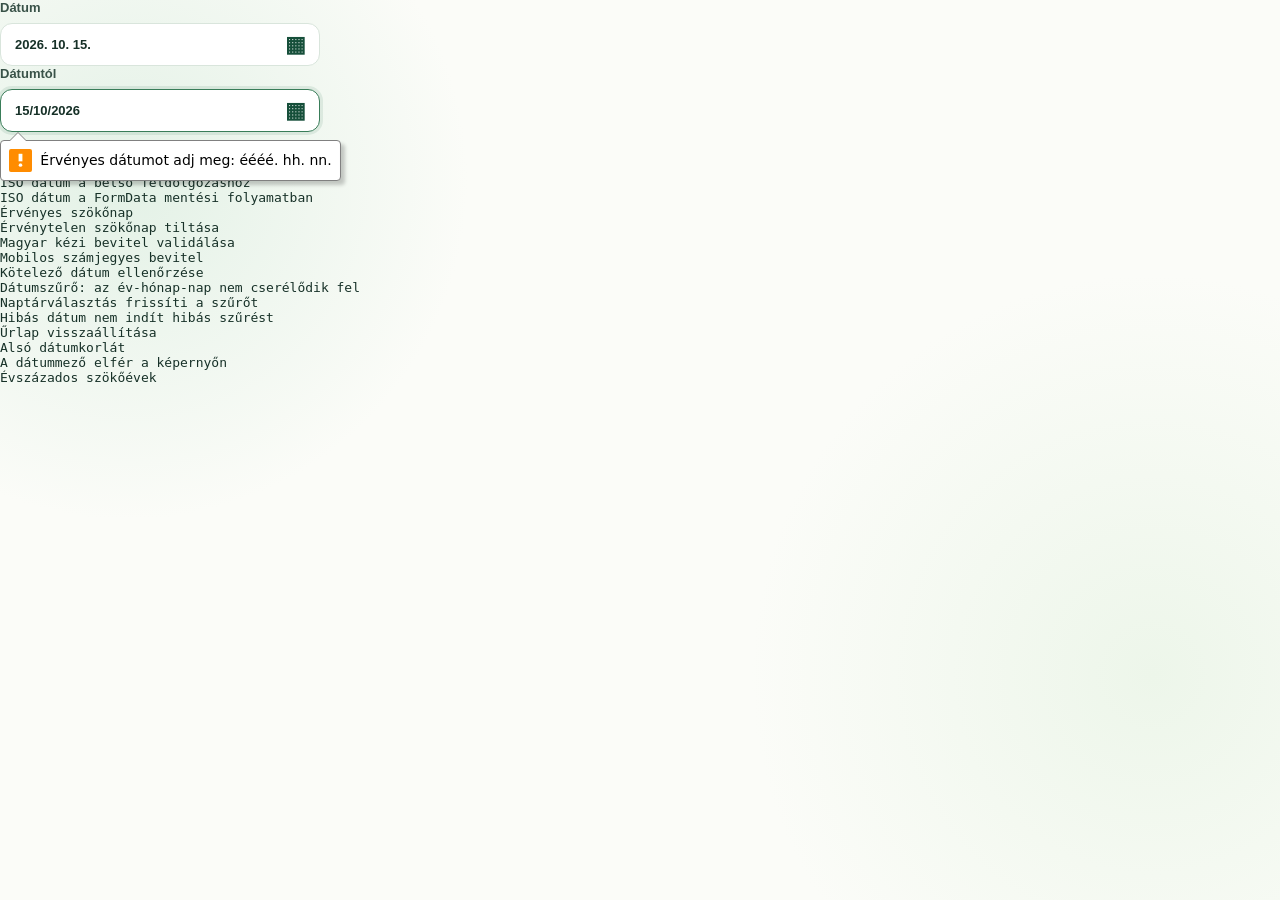
<file: tests/hungarian-dates.html>
<!doctype html>
<html lang="hu"><meta charset="utf-8"><meta name="viewport" content="width=device-width, initial-scale=1"><title>Magyar dátummezők tesztje</title>
<link rel="stylesheet" href="../styles.css"><body>
<form id="fixture" style="max-width:320px"><label class="field"><span>Dátum</span><input id="date" name="date" type="date" required value="2026-10-15"></label></form>
<label class="field" style="max-width:320px"><span>Dátumtól</span><input id="from" type="date"></label>
<pre id="results">RUNNING</pre><script src="../hungarian-dates.js"></script><script>
(async()=>{
 const checks=[],assert=(condition,message)=>{if(!condition)throw Error(message);checks.push(message);};
 const date=document.querySelector("#date"),from=document.querySelector("#from"),form=document.querySelector("#fixture");
 const raw=Object.getOwnPropertyDescriptor(HTMLInputElement.prototype,"value"),visible=input=>raw.get.call(input);
 assert(visible(date)==="2026. 10. 15.","Magyar megjelenítés angol böngészőben is");
 assert(date.value==="2026-10-15","ISO dátum a belső feldolgozáshoz");
 assert(new FormData(form).get("date")==="2026-10-15","ISO dátum a FormData mentési folyamatban");
 date.value="2024-02-29";assert(visible(date)==="2024. 02. 29."&&date.checkValidity(),"Érvényes szökőnap");
 raw.set.call(date,"2026. 02. 29.");date.dispatchEvent(new Event("input",{bubbles:true}));assert(!date.checkValidity(),"Érvénytelen szökőnap tiltása");
 raw.set.call(date,"2026. 10. 07.");date.dispatchEvent(new Event("input",{bubbles:true}));date.dispatchEvent(new Event("change",{bubbles:true}));
 assert(date.value==="2026-10-07"&&date.checkValidity(),"Magyar kézi bevitel validálása");
 raw.set.call(date,"20261015");date.dispatchEvent(new Event("input",{bubbles:true}));date.dispatchEvent(new Event("change",{bubbles:true}));
 assert(date.value==="2026-10-15"&&visible(date)==="2026. 10. 15.","Mobilos számjegyes bevitel");
 date.value="";assert(!date.checkValidity(),"Kötelező dátum ellenőrzése");
 from.value="2026-06-07";assert(visible(from)==="2026. 06. 07."&&from.value==="2026-06-07","Dátumszűrő: az év-hónap-nap nem cserélődik fel");
 let changes=0;from.addEventListener("change",()=>changes++);
 const picker=from.parentElement.querySelector('input[type="date"]');picker.value="2026-10-20";picker.dispatchEvent(new Event("change",{bubbles:true}));
 assert(from.value==="2026-10-20"&&visible(from)==="2026. 10. 20."&&changes===1,"Naptárválasztás frissíti a szűrőt");
 raw.set.call(from,"15/10/2026");from.dispatchEvent(new Event("input",{bubbles:true}));from.dispatchEvent(new Event("change",{bubbles:true}));
 assert(!from.checkValidity()&&changes===1,"Hibás dátum nem indít hibás szűrést");
 form.reset();await Promise.resolve();
 assert(date.value==="2026-10-15"&&visible(date)==="2026. 10. 15.","Űrlap visszaállítása");
 date.min="2026-10-10";date.value="2026-10-09";assert(!date.checkValidity(),"Alsó dátumkorlát");
 date.min="";date.value="2026-10-15";
 assert(date.getBoundingClientRect().right<=window.innerWidth,"A dátummező elfér a képernyőn");
 assert(KasszaDates.parseISO("1900. 02. 29.")===""&&KasszaDates.parseISO("2000. 02. 29.")==="2000-02-29","Évszázados szökőévek");
 document.querySelector("#results").textContent="PASS "+checks.length+" ellenőrzés\n"+checks.join("\n");
})().catch(error=>{document.querySelector("#results").textContent="FAIL "+error.message;});
</script></body></html>
</file>
<file: styles.css>
:root{--forest:#164f3a;--forest-dark:#0d3829;--leaf:#397d59;--mint:#e8f4ec;--mint-2:#f3f8f4;--cream:#fbfcf8;--white:#fff;--ink:#173128;--muted:#6c7f76;--line:#d9e5dc;--income:#237a4b;--expense:#a84c45;--shadow:0 18px 50px rgba(25,73,53,.11)}
.form-status.load-error{color:var(--expense)}
.customer-picker{position:relative}.customer-options{position:absolute;z-index:8;top:100%;left:0;right:0;max-height:220px;overflow-y:auto;border:1px solid var(--line);border-radius:12px;background:#fff;box-shadow:0 12px 28px rgba(25,73,53,.18)}.customer-option{display:block;width:100%;border:0;border-bottom:1px solid var(--line);padding:12px 14px;text-align:left;color:var(--ink);background:#fff}.customer-option:last-child{border-bottom:0}.customer-option:hover,.customer-option:focus{background:var(--mint)}.customer-help{color:var(--muted);font-size:12px}.customer-help.error{color:var(--expense)}
*{box-sizing:border-box}html{background:var(--cream)}body{margin:0;min-height:100vh;color:var(--ink);font-family:Inter,"Segoe UI",Arial,sans-serif;background:radial-gradient(circle at 10% 20%,#e3f1e6 0,transparent 25%),radial-gradient(circle at 90% 75%,#edf6ea 0,transparent 30%),var(--cream)}button,input,select,textarea{font:inherit}button{cursor:pointer}.shell{width:min(520px,calc(100% - 32px));margin:auto}.shell-wide{width:min(1180px,calc(100% - 40px));margin:auto}[hidden]{display:none!important}.eyebrow{margin:0 0 7px;color:var(--leaf);font-size:11px;font-weight:800;letter-spacing:.16em}.botanical{position:fixed;z-index:-1;width:320px;height:520px;opacity:.5;pointer-events:none}.botanical:before,.botanical:after{content:"";position:absolute;inset:0;background:radial-gradient(ellipse at 40% 20%,#8fc5a0 0 5%,transparent 5.5%),radial-gradient(ellipse at 58% 34%,#57916a 0 7%,transparent 7.5%),radial-gradient(ellipse at 32% 50%,#a7ceb0 0 8%,transparent 8.5%),radial-gradient(ellipse at 63% 67%,#3f805b 0 8%,transparent 8.5%),radial-gradient(circle at 42% 39%,white 0 3%,#f0f6e9 3.2% 5%,transparent 5.5%);transform:rotate(-18deg)}.botanical:after{border-left:3px solid #7aaa86;border-radius:50%;transform:rotate(22deg) scale(.8)}.botanical-left{left:-110px;bottom:-100px}.botanical-right{right:-100px;top:-130px;transform:rotate(180deg)}
.welcome{min-height:100vh;display:flex;flex-direction:column;align-items:center;justify-content:center;text-align:center;padding:50px 32px}.welcome:before{content:"";position:absolute;z-index:-1;width:min(480px,calc(100% - 24px));height:610px;border:1px solid rgba(57,125,89,.18);border-radius:38% 62% 48% 52%/48% 39% 61% 52%;background:rgba(255,255,255,.78);box-shadow:var(--shadow);backdrop-filter:blur(5px)}.brand-mark{display:grid;place-items:center;width:70px;height:70px;margin-bottom:20px;border-radius:50%;color:var(--forest);background:var(--mint);font-size:34px}.welcome h1{margin:0;font-family:Georgia,serif;font-size:58px;font-weight:500;color:var(--forest-dark)}.intro{max-width:370px;margin:13px 0 34px;color:var(--muted);line-height:1.55}.field{display:grid;gap:8px;text-align:left}.field>span,.type-picker legend{font-size:13px;font-weight:700;color:#395248}.field em{font-style:normal;font-weight:400;color:var(--muted)}input,select,textarea{width:100%;border:1px solid var(--line);border-radius:12px;padding:13px 14px;color:var(--ink);background:#fff;outline:none;transition:.2s}input:focus,select:focus,textarea:focus{border-color:var(--leaf);box-shadow:0 0 0 3px rgba(57,125,89,.12)}textarea{resize:vertical}.welcome .field{width:100%}.button{border:0;border-radius:12px;padding:13px 19px;font-weight:750;transition:transform .15s,box-shadow .15s}.button:hover{transform:translateY(-1px)}.button-primary{color:white;background:var(--forest);box-shadow:0 8px 20px rgba(22,79,58,.2)}.button-primary:disabled{opacity:.45;cursor:not-allowed}.button-soft{color:var(--forest);background:var(--mint)}.button-danger{color:white;background:var(--expense)}.welcome>.button-primary{width:100%;margin-top:13px}.text-button{border:0;padding:10px;color:var(--forest);font-weight:750;background:transparent}.welcome>.text-button{margin-top:10px}.privacy-note{margin:20px 0 0;color:var(--muted);font-size:12px}
.topbar{height:76px;display:flex;align-items:center;justify-content:space-between;padding:0 max(24px,calc((100vw - 1180px)/2));border-bottom:1px solid var(--line);background:rgba(255,255,255,.88);backdrop-filter:blur(12px);position:sticky;top:0;z-index:10}.logo{display:flex;align-items:center;gap:10px;color:var(--forest);text-decoration:none;font-family:Georgia,serif;font-size:24px;line-height:1}.logo>span:first-child{display:grid;place-items:center;width:38px;height:38px;border-radius:50%;background:var(--mint)}.logo small{display:block;margin-bottom:4px;font:700 8px Inter,Arial;letter-spacing:.15em}.user-menu{display:flex;align-items:center;gap:12px;font-size:13px;font-weight:700}.user-menu button{border:1px solid var(--line);border-radius:9px;padding:8px 11px;color:var(--forest);background:white}.dashboard{padding:44px 0 60px}.hero-row,.section-heading{display:flex;align-items:center;justify-content:space-between;gap:20px}.hero-row h1{margin:0;font:500 38px Georgia,serif;color:var(--forest-dark)}.hero-row>div>p:last-child{margin:9px 0 0;color:var(--muted)}.summary-grid{display:grid;grid-template-columns:1.3fr 1fr 1fr;gap:16px;margin:28px 0}.summary-card{position:relative;overflow:hidden;padding:22px 24px;border:1px solid var(--line);border-radius:18px;background:rgba(255,255,255,.92);box-shadow:0 8px 28px rgba(30,76,56,.06)}.summary-card:after{content:"";position:absolute;width:90px;height:90px;right:-25px;bottom:-38px;border-radius:50%;background:var(--mint)}.summary-card span,.summary-card small{display:block;color:var(--muted);font-size:12px}.summary-card strong{display:block;margin:8px 0 5px;font:500 29px Georgia,serif}.summary-card.income strong{color:var(--income)}.summary-card.expense strong{color:var(--expense)}.worker-layout{display:grid;grid-template-columns:minmax(0,1.7fr) minmax(300px,.8fr);gap:20px}.card{border:1px solid var(--line);border-radius:20px;padding:26px;background:rgba(255,255,255,.94);box-shadow:var(--shadow)}.section-heading h2{margin:0;font:500 25px Georgia,serif}.step-badge{padding:6px 10px;border-radius:20px;color:var(--leaf);background:var(--mint);font-size:11px;font-weight:800}.type-picker{display:grid;grid-template-columns:1fr 1fr;gap:12px;margin:25px 0 22px;padding:0;border:0}.type-picker legend{margin-bottom:9px}.type-option{position:relative;display:grid;grid-template-columns:42px 1fr;grid-template-rows:1fr 1fr;column-gap:12px;padding:14px;border:2px solid var(--line);border-radius:14px;cursor:pointer}.type-option input{position:absolute;opacity:0}.type-option:has(input:checked){border-color:var(--forest);background:var(--mint-2)}.type-icon{grid-row:1/3;display:grid;place-items:center;width:40px;height:40px;border-radius:50%;font-size:23px}.income-option .type-icon{color:var(--income);background:#dff1e5}.expense-option .type-icon{color:var(--expense);background:#f7e6e3}.type-option b{align-self:end;font-size:14px}.type-option small{color:var(--muted)}.form-grid{display:grid;grid-template-columns:1fr 1fr;gap:17px}.field.full{grid-column:1/-1}.amount-field>div{position:relative}.amount-field input{padding-right:48px;font-size:18px;font-weight:800}.amount-field b{position:absolute;right:15px;top:14px;color:var(--muted)}.submit-entry{width:100%;margin-top:22px}.form-status{min-height:18px;margin:10px 0 -5px;text-align:center;color:var(--income);font-size:13px}.entry-list{margin-top:19px}.entry-item{display:grid;grid-template-columns:42px 1fr auto;gap:11px;align-items:center;padding:14px 0;border-bottom:1px solid var(--line)}.entry-item:first-child{padding-top:0}.entry-symbol{display:grid;place-items:center;width:39px;height:39px;border-radius:50%;font-weight:800}.entry-symbol.income{color:var(--income);background:#e2f2e7}.entry-symbol.expense{color:var(--expense);background:#f7e7e5}.entry-info b,.entry-info small{display:block}.entry-info b{font-size:13px}.entry-info small{margin-top:3px;color:var(--muted);font-size:11px}.entry-amount{text-align:right;font-weight:800;font-size:13px}.entry-amount.income{color:var(--income)}.entry-amount.expense{color:var(--expense)}.full-button{width:100%;margin-top:18px}.empty-list{padding:35px 10px;text-align:center;color:var(--muted);font-size:13px}
.admin-panel{display:grid;gap:20px}.filters{display:grid;grid-template-columns:repeat(3,1fr) 1.4fr;gap:13px;margin-top:22px}.table-card{padding-bottom:14px}.table-wrap{overflow:auto;margin:20px -10px 0}table{width:100%;border-collapse:collapse;white-space:nowrap}th,td{padding:13px 10px;border-bottom:1px solid var(--line);text-align:left;font-size:12px}th{color:var(--muted);font-size:10px;letter-spacing:.05em;text-transform:uppercase}.number{text-align:right}.type-pill{display:inline-block;padding:5px 8px;border-radius:20px;font-size:10px;font-weight:800}.type-pill.income{color:var(--income);background:#e2f2e7}.type-pill.expense{color:var(--expense);background:#f7e7e5}.delete-row{border:0;color:#9d5a55;background:transparent}.empty-state{padding:50px;text-align:center;color:var(--muted)}dialog{width:min(420px,calc(100% - 28px));border:0;border-radius:20px;padding:0;color:var(--ink);box-shadow:0 25px 80px rgba(10,45,32,.3)}dialog::backdrop{background:rgba(10,40,29,.55);backdrop-filter:blur(3px)}dialog form{position:relative;padding:30px}dialog h2{margin:0;font:500 30px Georgia,serif}dialog p:not(.eyebrow){color:var(--muted);font-size:13px;line-height:1.5}.dialog-close{position:absolute;right:15px;top:12px;border:0;color:var(--muted);background:transparent;font-size:25px}.dialog-error{min-height:18px;color:var(--expense)!important}.dialog-actions{display:flex;justify-content:flex-end;gap:10px;margin-top:22px}
@media(max-width:820px){.shell-wide{width:min(100% - 24px,680px)}.dashboard{padding-top:28px}.summary-grid{grid-template-columns:1fr 1fr}.summary-card.balance{grid-column:1/-1}.worker-layout{grid-template-columns:1fr}.filters{grid-template-columns:1fr 1fr}.search-field{grid-column:1/-1}.recent-card{order:2}}
@media(max-width:540px){.botanical{opacity:.25}.topbar{height:66px;padding:0 13px}.logo{font-size:20px}.user-menu{gap:6px}.user-menu span{max-width:110px;overflow:hidden;text-overflow:ellipsis;white-space:nowrap}.dashboard{padding-bottom:30px}.hero-row{align-items:flex-start}.hero-row h1{font-size:31px}.summary-grid{gap:9px;margin:20px 0}.summary-card{padding:17px 16px}.summary-card strong{font-size:23px}.card{padding:20px 16px;border-radius:17px}.section-heading h2{font-size:22px}.type-picker{gap:8px}.type-option{grid-template-columns:34px 1fr;column-gap:8px;padding:11px}.type-icon{width:33px;height:33px}.form-grid,.filters{grid-template-columns:1fr}.field.full,.search-field{grid-column:auto}.table-card .section-heading{align-items:flex-start}.table-card .button{padding:10px;font-size:11px}.welcome{padding:40px 28px}.welcome h1{font-size:50px}}
@media print{.topbar,.filter-card,.delete-row,.table-card .button{display:none!important}.dashboard{padding:0}.card{border:0;box-shadow:none}.summary-grid{grid-template-columns:repeat(3,1fr)}}
@media print{body.print-own-cash .hero-row,body.print-own-cash .summary-grid,body.print-own-cash .manager-tabs,body.print-own-cash .entry-card,body.print-own-cash .admin-panel,body.print-own-cash .recent-card button,body.print-own-cash .entry-actions{display:none!important}body.print-own-cash .worker-layout{display:block}body.print-own-cash .recent-card{display:block!important;max-width:760px;margin:0 auto}body.print-own-cash .entry-list{margin-top:20px}}
@page{size:A4;margin:10mm}
@media print{body.print-own-cash .shell-wide{width:100%!important}body.print-own-cash .recent-card{padding:0!important}body.print-own-cash .recent-card .section-heading h2{font-size:22px}body.print-own-cash .own-balance{margin:10px 0;padding:10px 14px}body.print-own-cash .week-navigator{margin:8px 0}body.print-own-cash .weekly-summary{gap:6px;margin:8px 0}body.print-own-cash .weekly-summary>span{padding:8px 5px}body.print-own-cash .entry-list{margin-top:10px}body.print-own-cash .entry-item{break-inside:avoid;page-break-inside:avoid;padding:8px 0}body.print-own-cash .entry-symbol{width:30px;height:30px}body.print-own-cash .entry-info small{font-size:10px}}
@media print{body.print-own-cash .week-navigator strong{white-space:nowrap;font-size:14px}body.print-own-cash .week-navigator{display:flex;justify-content:center}}
.print-cash-owner{display:none;margin:0 0 8px;font:700 26px Georgia,serif;color:var(--forest-dark)}
.print-receipt-summary{display:none}
@media print{body.print-own-cash .print-cash-owner{display:block!important}}
@media print{body.print-own-cash .print-receipt-summary{display:grid!important;grid-template-columns:1fr 1fr;gap:8px;margin:8px 0 12px}body.print-own-cash .print-receipt-summary span{padding:8px;border:1px solid var(--line);border-radius:8px;font-size:11px;text-align:center}}

/* Hivatalos Díszkertek arculat */
.welcome-logo{display:block;width:min(285px,82%);height:auto;margin:0 auto 20px;object-fit:contain}
.logo>img{width:44px;height:44px;object-fit:contain}
.app-actions{display:flex;gap:8px;flex-wrap:wrap;justify-content:flex-end}.app-actions .button{white-space:nowrap}.update-success{color:var(--income)!important}.update-error{color:var(--expense)!important}
.welcome>h1{margin-bottom:28px}
.visually-hidden{position:absolute!important;width:1px!important;height:1px!important;padding:0!important;margin:-1px!important;overflow:hidden!important;clip:rect(0,0,0,0)!important;white-space:nowrap!important;border:0!important}.profile-dropdown{position:relative;display:block;width:100%}.profile-dropdown-button{display:flex;align-items:center;justify-content:space-between;width:100%;border:1px solid var(--line);border-radius:12px;padding:14px;color:var(--ink);font-weight:700;background:#fff}.profile-dropdown-button[aria-expanded="true"]{border-color:var(--forest);box-shadow:0 0 0 3px rgba(57,125,89,.12)}.profile-dropdown-button b{font-size:20px;color:var(--forest)}.profile-menu{position:absolute;z-index:30;top:calc(100% + 6px);left:0;right:0;max-height:290px;overflow-y:auto;padding:7px;border:1px solid var(--line);border-radius:13px;background:#fff;box-shadow:0 18px 45px rgba(13,56,41,.22)}.profile-button{display:block;width:100%;border:0;border-radius:9px;padding:12px 13px;text-align:left;color:var(--forest);font-weight:750;background:white}.profile-button:hover,.profile-button.active{color:white;background:var(--forest)}.manager-tabs{display:flex;gap:8px;margin:0 0 20px;padding:5px;border:1px solid var(--line);border-radius:14px;background:#fff}.manager-tab{flex:1;border:0;border-radius:10px;padding:12px;color:var(--forest);font-weight:800;background:transparent}.manager-tab.active{color:white;background:var(--forest)}
@media(max-width:540px){.app-actions{display:grid;grid-template-columns:1fr 1fr;width:100%;margin-top:16px}.hero-row{flex-wrap:wrap}.app-actions .button{padding:10px 12px;font-size:12px}}
.profile-dropdown-button::after{content:"";width:8px;height:8px;margin:0 3px 4px 14px;border-right:2px solid var(--forest);border-bottom:2px solid var(--forest);transform:rotate(45deg)}
.profile-dropdown-button[aria-expanded="true"]::after{margin-bottom:-4px;transform:rotate(225deg)}
.admin-panel{grid-template-columns:minmax(0,1fr);min-width:0}.admin-panel>.card,.table-card,.filter-card{min-width:0}.table-wrap{min-width:0;max-width:calc(100% + 20px)}
@media(max-width:540px){.welcome-logo{width:min(175px,58%);margin-bottom:10px}.welcome>h1{margin-bottom:18px}.profile-menu{max-height:220px}.profile-button,.manager-tab,.app-actions .button,.user-menu button{min-height:44px}}
@media(max-width:540px){.profile-menu{max-height:195px}}
@media(min-width:541px){.profile-menu{max-height:min(240px,40vh);overflow-y:scroll;overscroll-behavior-y:contain;scrollbar-gutter:stable;scrollbar-width:auto;scrollbar-color:#397d59 #e8f4ec}.profile-menu::-webkit-scrollbar{width:12px}.profile-menu::-webkit-scrollbar-track{background:#e8f4ec;border-radius:8px}.profile-menu::-webkit-scrollbar-thumb{background:#397d59;border:3px solid #e8f4ec;border-radius:8px}}
.own-balance{display:flex;align-items:center;justify-content:space-between;gap:15px;margin:18px 0 20px;padding:16px 17px;border-radius:14px;color:#fff;background:var(--forest)}.own-balance span{font-size:13px;font-weight:750}.own-balance strong{font:600 24px Georgia,serif;white-space:nowrap}.own-balance+.entry-list{margin-top:0}
@media(max-width:540px){.welcome{justify-content:flex-start;min-height:100svh;padding-top:18px}.welcome-logo{width:min(140px,48%);margin-bottom:6px}.welcome h1{font-size:42px}.welcome>h1{margin-bottom:15px}.welcome:before{top:8px;height:535px}}
.title-with-update{display:flex;align-items:center;gap:14px;flex-wrap:wrap}.update-button{min-height:40px;padding:9px 15px;color:#173128;background:#f4b942;box-shadow:0 7px 18px rgba(180,116,13,.24)}.update-button:hover{background:#ffc95e}.update-button:disabled{opacity:.7}.title-with-update .update-success{color:#164f3a!important;background:#dcefe2}.title-with-update .update-error{color:#fff!important;background:#a84c45}
@media(max-width:540px){.title-with-update{gap:9px}.title-with-update .update-button{min-height:42px;padding:8px 12px;font-size:12px}.app-actions{display:flex;width:auto;margin-top:12px}}
.mobile-update{display:none}
@media(max-width:540px){.mobile-update{display:inline-block}.desktop-update{display:none}.app-actions{grid-template-columns:1fr}}
@media(max-width:540px){#switchUser{max-width:112px;padding:6px 8px;font-size:10px;line-height:1.15;white-space:normal}}
.type-option{grid-template-rows:1fr}.type-option b{align-self:center}
.entry-form-actions{display:grid;grid-template-columns:1fr;gap:9px;margin-top:22px}.entry-form-actions .submit-entry{margin-top:0}.entry-item{grid-template-columns:42px minmax(0,1fr) auto}.entry-side{display:grid;justify-items:end;gap:7px}.entry-actions{display:flex;gap:5px}.entry-action{display:grid;place-items:center;width:32px;height:32px;border:0;border-radius:8px;color:var(--forest);background:var(--mint);font-size:14px}.entry-action.delete{color:var(--expense);background:#f7e7e5}
.summary-card::after{display:none}
.week-navigator{display:grid;grid-template-columns:42px 1fr 42px;gap:8px;align-items:center;margin:20px 0 12px}.week-navigator button{width:42px;height:42px;border:0;border-radius:11px;color:var(--forest);background:var(--mint);font-size:28px;line-height:1}.week-navigator button:disabled{opacity:.3;cursor:not-allowed}.week-navigator strong{text-align:center;font-size:13px}.weekly-summary{display:grid;grid-template-columns:repeat(3,1fr);gap:7px;margin-bottom:20px}.weekly-summary>span{min-width:0;padding:10px 7px;border:1px solid var(--line);border-radius:10px;text-align:center;background:var(--mint-2)}.weekly-summary small,.weekly-summary b{display:block}.weekly-summary small{margin-bottom:5px;color:var(--muted);font-size:9px}.weekly-summary b{font-size:11px;white-space:nowrap}.weekly-summary>span:first-child b{color:var(--income)}.weekly-summary>span:nth-child(2) b{color:var(--expense)}
/* Supabase belépés és mentés */
.welcome #pinFieldWrap{width:min(100%,430px)}
.welcome #pinField{font-size:1.15rem;letter-spacing:.22em;text-align:center}
.backup-actions{display:flex;gap:.55rem;flex-wrap:wrap;justify-content:flex-end}
/* Görgethető részletes lista */
.table-wrap{max-height:62vh;overflow:auto;scrollbar-gutter:stable}
.table-wrap thead th{position:sticky;top:0;z-index:2;background:#fff;box-shadow:0 1px 0 var(--line)}
.table-totals{display:grid;grid-template-columns:repeat(auto-fit,minmax(140px,1fr));align-items:center;gap:12px 28px;margin:0 -10px;padding:15px 18px;border-top:2px solid var(--forest);border-radius:0 0 12px 12px;background:#edf7f1;box-shadow:0 -4px 12px rgba(13,56,41,.08);font-size:13px}.table-totals>strong{font-size:14px}.total-income{color:var(--income)}.total-expense{color:var(--expense)}.table-total-balance{color:var(--forest)}
@media(max-width:700px){.table-totals{grid-template-columns:1fr 1fr;gap:9px 14px}.table-totals>strong{grid-column:1/-1}.table-totals .table-total-balance{grid-column:1/-1;padding-top:8px;border-top:1px solid var(--line)}}
@media(max-width:540px){.table-wrap{max-height:65svh;-webkit-overflow-scrolling:touch}}
@media print{.table-wrap{max-height:none;overflow:visible}.table-wrap thead th{position:static}}
/* Heti kassza megosztása */
.share-actions{display:grid;grid-template-columns:1fr 1fr;gap:9px;margin-top:9px}.share-actions .button{padding:11px 8px;font-size:12px}.button-viber{color:#fff;background:#7360f2}.button-email{color:#164f3a;background:#dcefe4}
.share-note{display:block;margin:8px 3px 0;color:var(--muted);font-size:10px;line-height:1.35;text-align:center}
.share-status{min-height:18px;margin:9px 0 0;color:var(--forest);font-size:12px;font-weight:700;line-height:1.4;text-align:center}
.invoice-photo-field{position:relative}.invoice-photo-field small{display:block;margin-top:6px;color:var(--muted);font-size:11px}.invoice-photo-input{position:absolute;width:1px;height:1px;padding:0;border:0;opacity:0;pointer-events:none}.photo-source-actions{display:grid;gap:12px;margin-top:24px}.photo-source-actions .button{width:100%}
#chooseInvoicePhoto,#browseInvoicePhoto{min-height:48px;border:2px solid #a67c24;color:var(--forest-dark);background:#fff9e9;box-shadow:0 3px 10px rgba(137,101,28,.14);white-space:normal;overflow-wrap:anywhere}
#chooseInvoicePhoto:hover,#browseInvoicePhoto:hover{border-color:#805c16;background:#fff2ce;box-shadow:0 5px 14px rgba(137,101,28,.22)}
#chooseInvoicePhoto:focus-visible,#browseInvoicePhoto:focus-visible{outline:3px solid var(--forest);outline-offset:3px}
@media(max-width:360px){.share-actions{grid-template-columns:1fr}}
@media print{.share-actions,.share-note,.share-status{display:none!important}}
.install-status{grid-column:1/-1;width:100%;min-height:18px;margin:0;color:var(--forest);font-size:12px;font-weight:700;text-align:right}
@media(max-width:540px){.install-status{width:100%;text-align:center}}
/* A vezetői teljes és saját kassza jól elkülönülő nézetei */
body.manager-statistics{background:linear-gradient(145deg,#d9ebe2 0%,#b9d7c8 45%,#eaf3ee 100%)}
body.manager-statistics .topbar{border-bottom-color:#2d6a55;background:rgba(19,70,52,.96)}
body.manager-statistics .topbar .logo,body.manager-statistics .topbar .user-menu{color:#fff}
body.manager-statistics .manager-tabs{border-color:#174d3a;background:#123e30;box-shadow:0 10px 28px rgba(12,56,41,.2)}
body.manager-statistics .manager-tab{color:#d5ebe1}body.manager-statistics .manager-tab.active{color:#123e30;background:#fff}
body.manager-statistics .summary-card{border-color:#87b39f;background:#f7fbf9}
body.manager-statistics .filter-card,body.manager-statistics .table-card{border-color:#77a993;box-shadow:0 16px 38px rgba(14,68,48,.14)}
.filter-week-navigator{display:grid;grid-template-columns:46px minmax(0,1fr) 46px;align-items:center;gap:10px;max-width:560px;margin:20px auto 2px;padding:10px;border:2px solid #2f7d56;border-radius:15px;background:#d8efe1;box-shadow:0 8px 20px rgba(20,86,59,.15)}.filter-week-navigator button{display:grid;place-items:center;min-height:44px;border:0;border-radius:10px;color:#fff;background:#176044;font-size:24px;font-weight:800;box-shadow:0 3px 8px rgba(13,56,41,.2)}.filter-week-navigator button:disabled{opacity:.38}.filter-week-navigator strong{text-align:center;color:#0b4933;font-size:15px;font-weight:850;letter-spacing:.01em}
.filters{grid-template-columns:repeat(4,1fr)}.filters .search-field{grid-column:1/-1}
@media(max-width:820px){.filters{grid-template-columns:1fr 1fr}}
@media(max-width:540px){.filters{grid-template-columns:1fr}.filters .search-field{grid-column:auto}}
body.manager-own{background:linear-gradient(145deg,#d6ecd9 0%,#b9ddc0 52%,#e6f3e8 100%)}
body.manager-own .topbar{border-bottom:2px solid #276443;background:rgba(255,255,255,.96)}
body.manager-own .manager-tabs{border:2px solid #276443;background:#c3e1c8;box-shadow:0 10px 25px rgba(24,83,51,.2)}
body.manager-own .manager-tab{color:#164f32}body.manager-own .manager-tab.active{color:#fff;background:#1f7044;box-shadow:0 5px 14px rgba(20,83,48,.25)}
body.manager-own .summary-card{border:2px solid #6ba77a;background:#fff;box-shadow:0 10px 25px rgba(28,91,53,.13)}
body.manager-own .entry-card,body.manager-own .recent-card{border:2px solid #4f9562;background:#fff;box-shadow:0 14px 35px rgba(24,83,45,.17)}
body.manager-own .own-balance{background:#125b37}
body.manager-own .week-navigator button{color:#fff;background:#397f50}
body.manager-own .weekly-summary>span{border-color:#79ad83;background:#dcefe0}
@media(max-width:540px){body.manager-statistics .topbar .logo small{color:#d5ebe1}}
@media print{body.manager-statistics,body.manager-own{background:#fff!important}}
/* Középre igazított üdvözlés, külön jobb oldali alkalmazásgombok */
@media(min-width:541px){.hero-row{display:grid;grid-template-columns:1fr auto 1fr;align-items:start}.hero-row>div:first-child{grid-column:2;text-align:center}.hero-row .title-with-update{justify-content:center}.hero-row .app-actions{grid-column:3;justify-self:end}}
.manager-heading-actions{display:flex;align-items:center;gap:8px;flex-wrap:wrap;justify-content:flex-end}.manager-heading-actions .button{padding:10px 14px}.recurring-dialog{width:min(720px,calc(100% - 28px))}.recurring-dialog-body{position:relative;padding:30px}.recurring-expense-list{display:grid;gap:10px;max-height:42vh;margin:20px 0;overflow:auto}.recurring-expense-row{display:grid;grid-template-columns:minmax(0,1fr) auto;gap:10px;align-items:center;padding:13px;border:1px solid var(--line);border-radius:12px;background:var(--mint-2)}.recurring-expense-row b,.recurring-expense-row small{display:block}.recurring-expense-row small{margin-top:4px;color:var(--muted)}.recurring-expense-actions{display:flex;gap:6px;flex-wrap:wrap;justify-content:flex-end}.recurring-expense-actions button{border:1px solid var(--line);border-radius:8px;padding:7px 9px;color:var(--forest);background:#fff;font-size:11px;font-weight:750}.recurring-expense-actions .delete{color:var(--expense)}.recurring-paused{opacity:.68}.recurring-expense-form{display:grid;grid-template-columns:1fr 1fr;gap:14px;margin-top:20px;padding-top:20px;border-top:1px solid var(--line)}.recurring-expense-form .full,.recurring-expense-form .recurring-active,.recurring-expense-form .dialog-actions{grid-column:1/-1}.recurring-active{display:flex;align-items:center;gap:9px;font-weight:700}.recurring-active input{width:auto}.recurring-amount{position:relative}.recurring-amount input{padding-right:45px}.recurring-amount b{position:absolute;right:14px;top:13px;color:var(--muted)}
@media(max-width:540px){.filter-card>.section-heading{align-items:flex-start;flex-direction:column}.manager-heading-actions{width:100%;justify-content:space-between}.recurring-dialog-body{padding:25px 17px}.recurring-expense-row{grid-template-columns:1fr}.recurring-expense-actions{justify-content:flex-start}.recurring-expense-form{grid-template-columns:1fr}.recurring-expense-form .full,.recurring-expense-form .recurring-active,.recurring-expense-form .dialog-actions{grid-column:auto}}

/* Irodai, személyenkénti heti kasszanézet */
.manager-cash-card{border-color:#77a993;box-shadow:0 16px 38px rgba(14,68,48,.14)}.manager-cash-card .section-heading{align-items:flex-start}.manager-cash-card .eyebrow{margin:0 0 4px}.manager-cash-card .section-heading small{display:block;margin-top:5px;color:var(--muted)}.manager-cash-status{min-height:18px;margin:4px 0 0;color:var(--income);font-size:12px;font-weight:750}.manager-cash-overview{display:grid;gap:12px;margin-top:20px}.manager-distribution-total{display:flex;align-items:center;justify-content:space-between;gap:14px;padding:14px 18px;border-radius:12px;color:#fff;background:var(--forest)}.manager-distribution-total span{font-size:12px;font-weight:750}.manager-distribution-total strong{font:600 21px Georgia,serif;white-space:nowrap}.manager-person{overflow:hidden;border:1px solid #9bc0af;border-radius:14px;background:#fff}.manager-person>summary{display:grid;grid-template-columns:minmax(0,1fr) auto;gap:15px;align-items:center;padding:16px 18px;cursor:pointer;list-style:none;background:#edf7f1}.manager-person>summary::-webkit-details-marker{display:none}.manager-person>summary:after{content:"⌄";grid-column:3;color:var(--forest);font-size:24px;font-weight:800;transition:transform .18s}.manager-person[open]>summary:after{transform:rotate(180deg)}.manager-person-name b,.manager-person-name small,.manager-person-cash small,.manager-person-cash b{display:block}.manager-person-name b{font:700 21px Georgia,serif;color:var(--forest-dark)}.manager-person-name small,.manager-person-cash small{margin-top:3px;color:var(--muted);font-size:10px}.manager-person-cash{text-align:right}.manager-person-cash b{margin-top:3px;color:var(--forest);font-size:18px}.manager-person-body{padding:16px 18px}.manager-person-totals{display:grid;grid-template-columns:repeat(4,1fr);gap:9px}.manager-person-totals>span{min-width:0;padding:12px 8px;border:1px solid var(--line);border-radius:10px;text-align:center;background:var(--mint-2)}.manager-person-totals small,.manager-person-totals b{display:block}.manager-person-totals small{margin-bottom:5px;color:var(--muted);font-size:10px}.manager-person-totals b{white-space:nowrap;font-size:13px}.manager-person-totals .income{color:var(--income)}.manager-person-totals .expense{color:var(--expense)}.manager-week-actions{display:flex;justify-content:flex-end;margin:14px 0 4px}.manager-week-actions .button{padding:10px 13px;font-size:12px}.manager-week-row{display:grid;grid-template-columns:38px minmax(0,1fr) auto auto;gap:10px;align-items:center;padding:12px 0;border-bottom:1px solid var(--line)}.manager-week-row:last-child{border-bottom:0}.manager-week-info b,.manager-week-info small{display:block}.manager-week-info b{font-size:13px}.manager-week-info small{margin-top:3px;color:var(--muted);font-size:10px}.manager-week-row .entry-symbol{width:34px;height:34px}.manager-week-row .entry-actions small{max-width:95px;color:var(--muted);font-size:9px;text-align:right}.manager-entry-dialog{width:min(720px,calc(100% - 28px))}.manager-entry-dialog form{max-height:min(82vh,760px);overflow:auto}.manager-entry-grid{display:grid;grid-template-columns:1fr 1fr;gap:14px;margin-top:20px}.manager-entry-grid .full{grid-column:1/-1}.manager-amount{position:relative;display:block}.manager-amount input{padding-right:45px}.manager-amount b{position:absolute;right:14px;top:13px;color:var(--muted)}
@media(max-width:700px){.manager-person-totals{grid-template-columns:1fr 1fr}.manager-week-row{grid-template-columns:36px minmax(0,1fr) auto}.manager-week-row .entry-actions{grid-column:2/-1;justify-content:flex-end}.manager-entry-grid{grid-template-columns:1fr}.manager-entry-grid .full{grid-column:auto}}
@media(max-width:540px){.manager-cash-card{padding:17px 12px}.manager-person>summary{grid-template-columns:minmax(0,1fr) auto;padding:14px 12px}.manager-person>summary:after{grid-column:1/-1;justify-self:center;height:12px;line-height:12px}.manager-person-body{padding:13px 11px}.manager-person-cash b{font-size:15px}.manager-person-totals{gap:6px}.manager-person-totals>span{padding:10px 5px}.manager-person-totals b{font-size:11px}.manager-week-actions .button{width:100%;min-height:44px}.manager-week-row{gap:8px}.manager-entry-dialog form{padding:26px 16px}}
@media print{.manager-cash-card{display:none!important}}
.manager-notification-panel{display:flex;align-items:center;justify-content:flex-end;gap:10px;margin:-10px 0 20px}.manager-notification-panel .button{padding:9px 13px}.manager-notification-panel small{color:var(--muted);font-weight:700}.manager-notification-panel small.error{color:var(--expense)}
@media(max-width:540px){.manager-notification-panel{align-items:stretch;flex-direction:column;margin-top:-8px}.manager-notification-panel .button{min-height:44px}.manager-notification-panel small{text-align:center}}
.vat-cell{min-width:120px}.vat-cell small{display:block;color:var(--muted);font-size:11px;margin-top:3px}.vat-edit{min-width:44px;min-height:44px;border:0;border-radius:8px;background:var(--mint);color:var(--forest);margin-top:4px}#cashVatDialog{width:min(400px,calc(100vw - 32px));box-sizing:border-box}@media print{.vat-edit{display:none!important}}
.hungarian-date-control{position:relative;display:block;min-width:0;width:100%}.hungarian-date-control>input[data-hungarian-date]{padding-right:48px;font-variant-numeric:tabular-nums}.hungarian-date-icon{position:absolute;right:14px;top:50%;transform:translateY(-50%);font-size:22px;color:var(--forest);pointer-events:none}.hungarian-date-picker{position:absolute;right:0;top:0;bottom:0;width:44px;height:100%;opacity:0;cursor:pointer;padding:0;border:0}.hungarian-date-control:focus-within{border-radius:12px;outline:2px solid transparent}.hungarian-date-control:has(.hungarian-date-picker:focus-visible){outline-color:var(--leaf)}@media print{.hungarian-date-icon,.hungarian-date-picker{display:none!important}}
</file>
